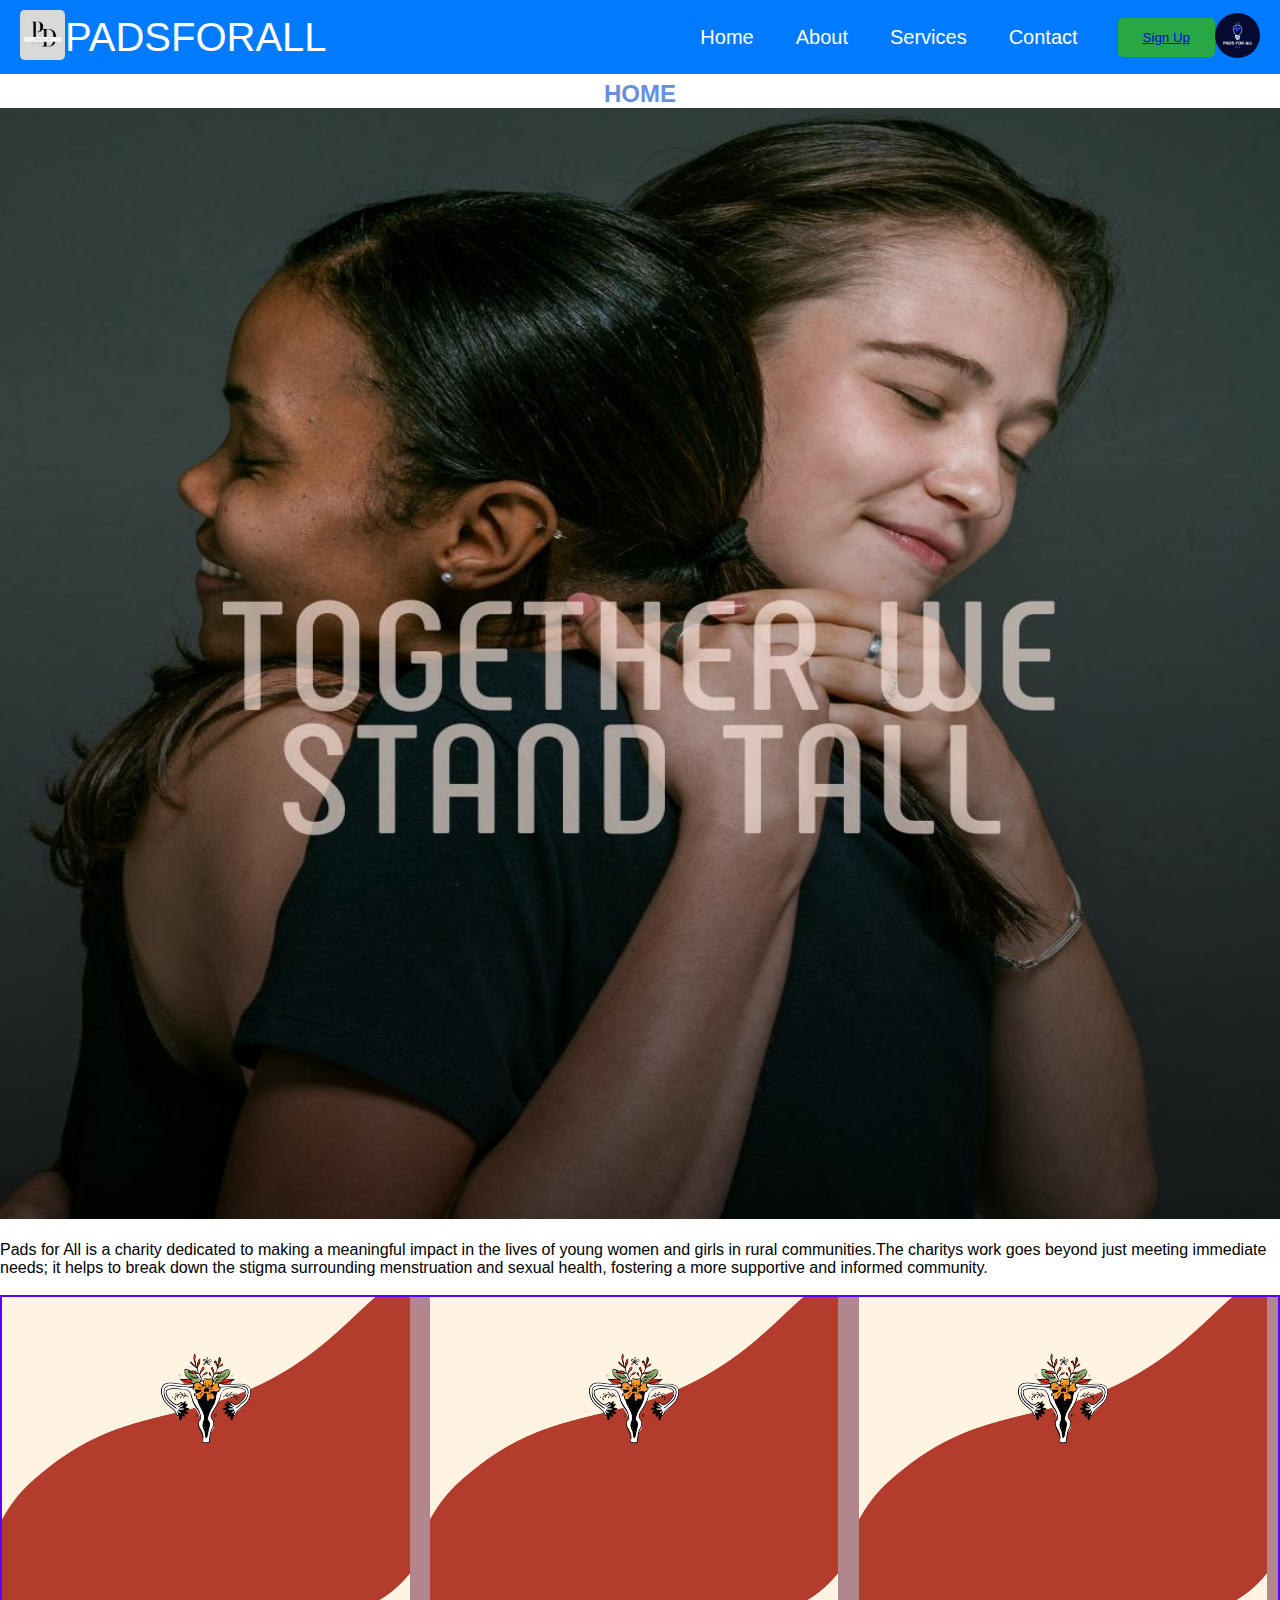
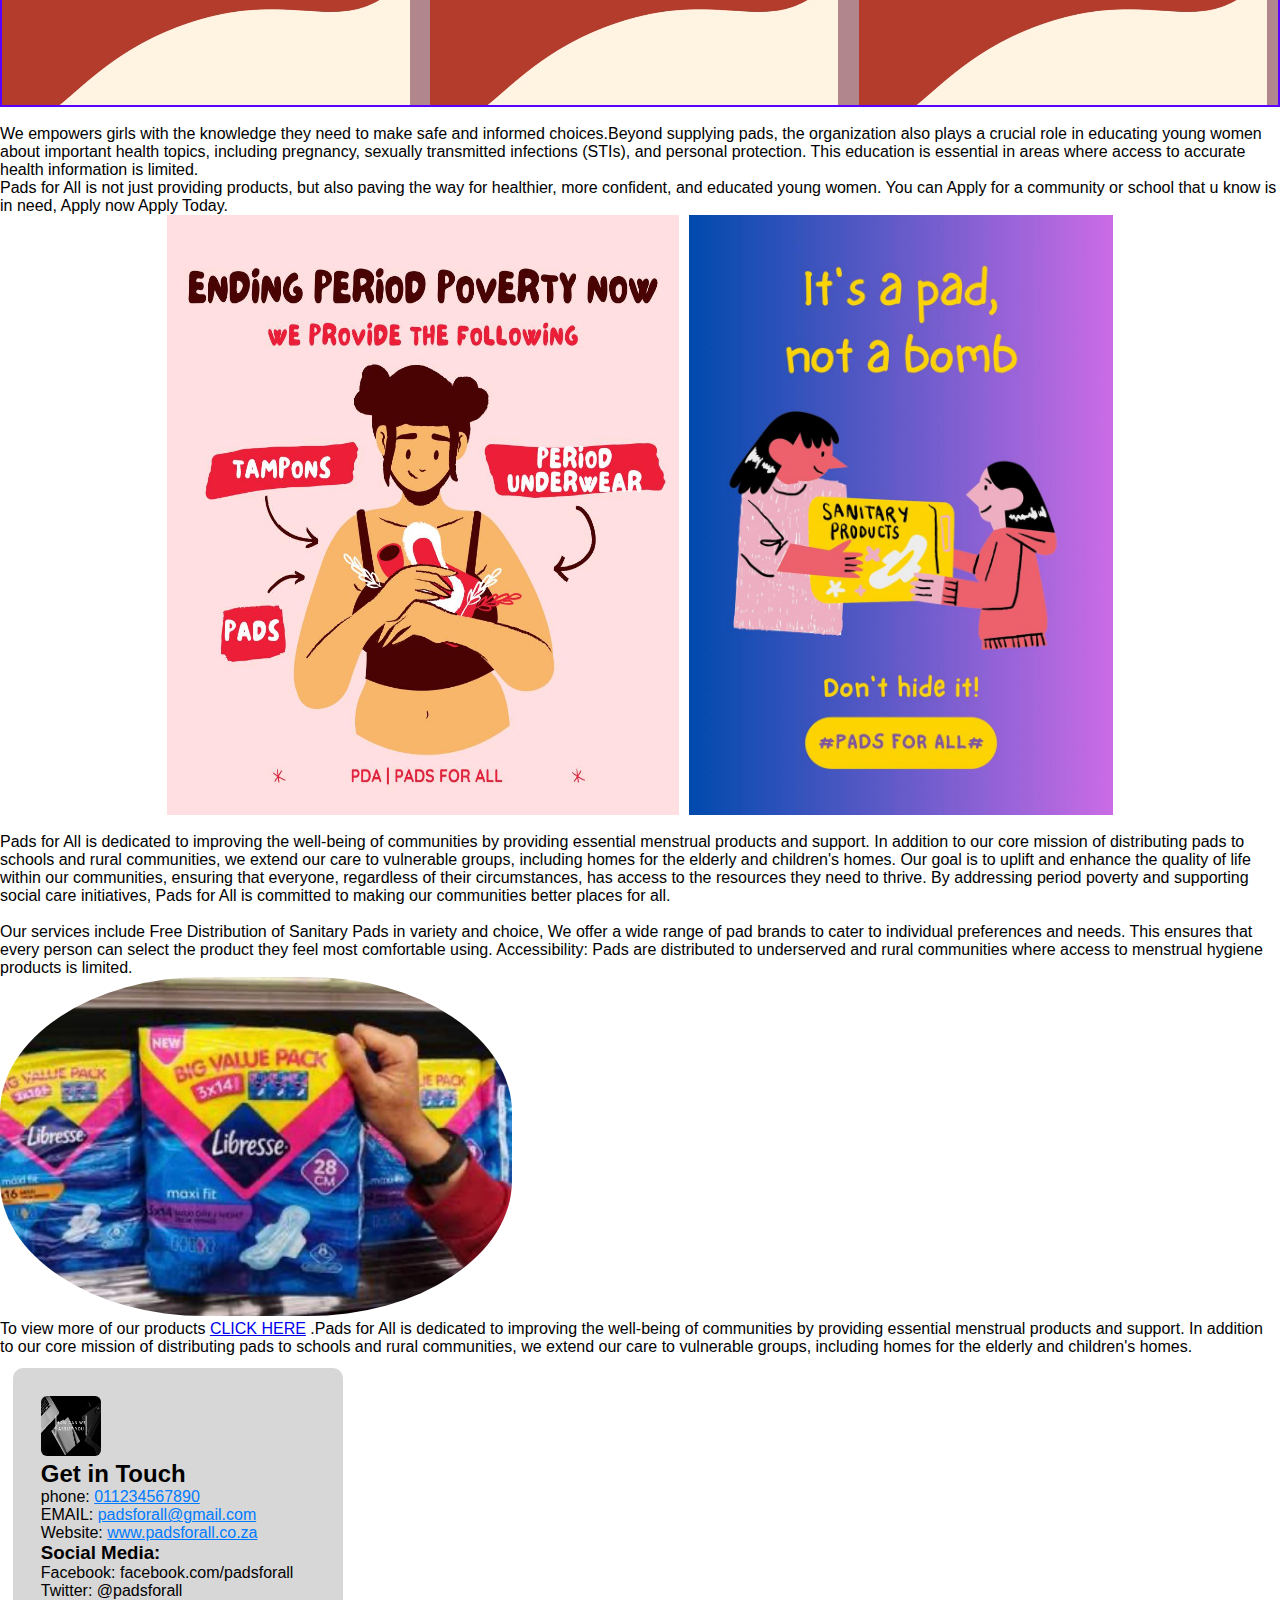
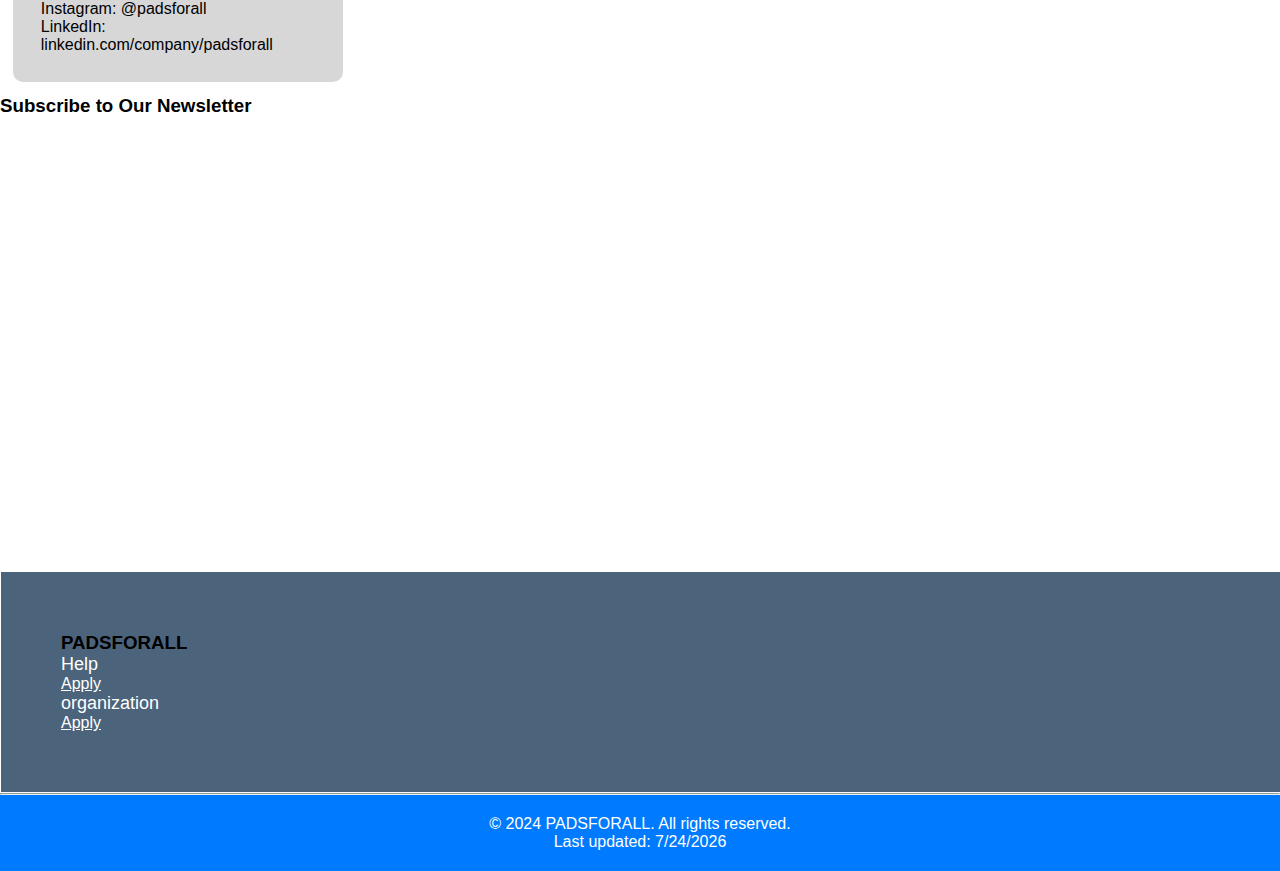
<file: index.html>
<!DOCTYPE html>
<html lang="en">
<head>
    
    <title>PADSFORALL - Empowering Women Through Menstrual Health</title>
    <meta name="description" content="PADSFORALL is a non-profit organization providing menstrual products to those in need. Join us in breaking the stigma surrounding menstruation.">
    <meta name="keywords" content="menstrual health, sanitary pads, non-profit, period poverty">
    <link rel="stylesheet" href="style.css">
    
   
</head>
<body>
    <header>
        
        <nav class="navbar">
            <div class="profile-menu" >
<img src="images/logo44.jpg" alt="logo" class="logo1">
</div>
            <div class="container">
                <a href="#" class="logo">PADSFORALL</a>
                <ul class="nav-links">
                    <li><a href="index.html">Home</a></li>
                    <li><a href="about us.html">About</a></li>
                    <li class="dropdown">
                        <a href="Services.html" class="dropdown-toggle">Services</a>
                        <ul class="dropdown-menu">
                            <li><a href="Products.html">Products</a></li>
                            
                        </ul>
                    </li>
                    <li><a href="contact.html">Contact</a></li>
                </ul>
              
                    </ul>
                
                <button class="cta-button"><a href="Apply.html">Sign Up</a></button>
            </div>
                <div class="profile-menu">
                    <img src="images/ppp5.jpg" alt="Profile" class="profile-icon">
                    <ul class="profile-dropdown">
                        <li><a href="index.html">Home</a></li>
                        <li><a href="about us.html">About us</a></li>
                        <li><a href="Services.html">services</a></li>
                        <li><a href="Products.html">products</a></li>
                        <li><a href="contact.html">Contacu us</a></li>

            </div>
        </nav>
    
</header>
    
    
    
    <main>
        
        
        <h2 class="main">HOME</h2>

<img class="img1" src="images/pda img6.jpg" alt="">
<br>
<br>
        <p>Pads for All is a charity dedicated to making a meaningful impact in the lives of young women and girls in rural communities.The charitys work goes beyond just meeting immediate needs; it helps to break down the stigma surrounding menstruation and sexual health, fostering a more supportive and informed community.</p>
<br>
<div class="video-cont"> 
<video autoplay loop muted src="videos/pda vid.mp4"  ></video>
    <video autoplay loop muted src="videos/pda vid.mp4"  ></video>
    <video autoplay loop muted src="videos/pda vid.mp4"  ></video>
</div>

 <br>

<p>We empowers girls with the knowledge they need to make safe and informed choices.Beyond supplying pads, the organization also plays a crucial role in educating young women about important health topics, including pregnancy, sexually transmitted infections (STIs), and personal protection. This education is essential in areas where access to accurate health information is limited. </p>
<p>Pads for All is not just providing products, but also paving the way for healthier, more confident, and educated young women. You can Apply for a community or school that u know is in need, Apply now Apply Today.</p>


<div class="image-container">
    <img src="images/pda img2.jpg" alt="product">
    <img src="images/pda img3.jpg" alt="Image 2" title="APPLY">
</div>
<br>
<p>Pads for All is dedicated to improving the well-being of communities by providing essential menstrual products and support. In addition to our core mission of distributing pads to schools and rural communities, we extend our care to vulnerable groups, including homes for the elderly and children's homes. Our goal is to uplift and enhance the quality of life within our communities, ensuring that everyone, regardless of their circumstances, has access to the resources they need to thrive. By addressing period poverty and supporting social care initiatives, Pads for All is committed to making our communities better places for all.
</p>
<br>
<p>Our services include Free Distribution of Sanitary Pads in variety and choice, We offer a wide range of pad brands to cater to individual preferences and needs. This ensures that every person can select the product they feel most comfortable using. Accessibility: Pads are distributed to underserved and rural communities where access to menstrual hygiene products is limited.
<br>

<img src="images/product2.jpg" alt="product" class="img" > <p>To view more of our products <a href="Products.html">CLICK HERE</a> .Pads for All is dedicated to improving the well-being of communities by providing essential menstrual products and support. In addition to our core mission of distributing pads to schools and rural communities, we extend our care to vulnerable groups, including homes for the elderly and children's homes.</p>
</p>

<div class="contactus">
    <img src="images/contact us.png" alt="helpdesk" class="helpdesk">
<h2 >Get in Touch</h2>

<p>phone: <a href="https://facetime.apple.com/join#v=1&p=myD+FnItEe+OsuKN+xZkyg&k=eLVahood5PDLYnkSOY68UeGKXrdFVnboZAiqDZw9OxU" target="_blank">011234567890</a></p>
<p> EMAIL:  <a href="mailto:padsforall@gmail.com">padsforall@gmail.com</a></p>
<p>Website: <a href="http://127.0.0.1:5500/index.html">www.padsforall.co.za</a></p>

<h3 >Social Media:</h3>
<p>Facebook: facebook.com/padsforall</p>
<p>Twitter: @padsforall</p>
<p>Instagram: @padsforall</p>
<p>LinkedIn: linkedin.com/company/padsforall</p>
</div>

 </main>

 <div class="newsletter">
    <h3>Subscribe to Our Newsletter</h3>
    <iframe src="https://docs.google.com/forms/d/e/1FAIpQLSevLyuX5NcO70GZerGw9r64K0ov_w08WQ7Nw8WsZIIsH2ptAg/viewform?usp=sf_link" width="640" height="450" frameborder="0" marginheight="0" marginwidth="0">Loading…</iframe>
</div>
 
 <div class="Bottom-nav">
    <h3>PADSFORALL</h3>
    <ul>
        <p>Help</p>
        <li><a href="Apply.html">Apply</a></li>
        
            <p>organization</p>
            <li><a href="Apply.html"> Apply</a></li>
            
        
    </ul>
</div>
<hr>

<footer class="footer">
    <p>&copy; 2024 PADSFORALL. All rights reserved.</p>
    <p id="date-stamp"></p>
</footer>

<script src="style.js"></script>


    </body>
    </html>
</file>
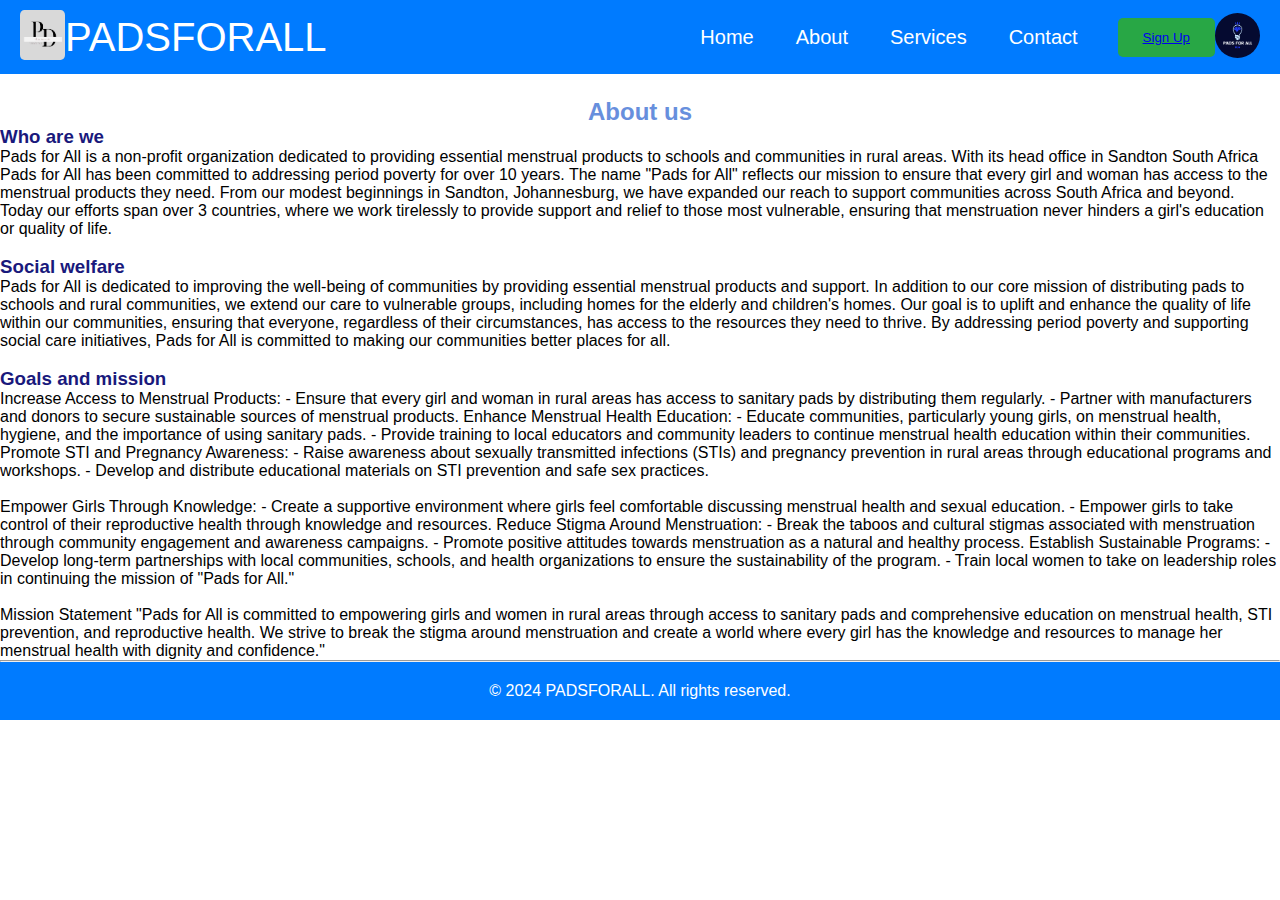
<file: about us.html>
<!DOCTYPE html>
<html lang="en">
<head>
    <meta charset="UTF-8">
    <meta name="viewport" content="width=device-width, initial-scale=1.0">
    <meta name="description" content="Learn about Pads for All, a non-profit organization dedicated to providing menstrual products to rural communities. Discover our mission to combat period poverty and empower women through education and support.">
    <meta name="keywords" content="Pads for All, non-profit organization, menstrual products, period poverty, women's health, community support, education, empowerment">

    <title>About us</title>
    <link rel="stylesheet" href="style.css">
    
        
</head>
<body>
    <header>
        
        <nav class="navbar">
            <div class="profile-menu" >
<img src="images/logo44.jpg" alt="logo" class="logo1">
</div>
            <div class="container">
                <a href="#" class="logo">PADSFORALL</a>
                <ul class="nav-links">
                    <li><a href="index.html">Home</a></li>
                    <li><a href="about us.html">About</a></li>
                    <li class="dropdown">
                        <a href="Services.html" class="dropdown-toggle">Services</a>
                        <ul class="dropdown-menu">
                            <li><a href="Products.html">Products</a></li>
                          
                        </ul>
                    </li>
                    <li><a href="contact.html">Contact</a></li>
                </ul>
              
                    </ul>
                
                <button class="cta-button"><a href="Apply.html">Sign Up</a></button>
            </div>
                <div class="profile-menu">
                    <img src="images/ppp5.jpg" alt="Profile" class="profile-icon">
                    <ul class="profile-dropdown">
                        <li><a href="index.html">Home</a></li>
                        <li><a href="about us.html">About us</a></li>
                        <li><a href="Services.html">services</a></li>
                        <li><a href="Products.html">products</a></li>
                        <li><a href="contact.html">Contacu us</a></li>

            </div>
        </nav>
    
</header>
<br>

    <h2 class="main">About us</h2>

<main>

<h3 class="h3"><b>Who are we</b></h3>
<p>Pads for All is a non-profit organization dedicated to providing essential menstrual products to schools and communities in rural areas. With its head office in Sandton South Africa Pads for All has been committed to addressing period poverty for over 10 years. 

    The name "Pads for All" reflects our mission to ensure that every girl and woman has access to the menstrual products they need. From our modest beginnings in Sandton, Johannesburg, we have expanded our reach to support communities across South Africa and beyond. Today our efforts span over 3 countries, where we work tirelessly to provide support and relief to those most vulnerable, ensuring that menstruation never hinders a girl's education or quality of life.</p>

<br>
<h3 class="h3" > Social welfare</h3>
<p>Pads for All is dedicated to improving the well-being of communities by providing essential menstrual products and support. In addition to our core mission of distributing pads to schools and rural communities, we extend our care to vulnerable groups, including homes for the elderly and children's homes. Our goal is to uplift and enhance the quality of life within our communities, ensuring that everyone, regardless of their circumstances, has access to the resources they need to thrive. By addressing period poverty and supporting social care initiatives, Pads for All is committed to making our communities better places for all.</p>
<section>
    <br>
<h3 class="h3"> Goals and mission</h3>


     <p>Increase Access to Menstrual Products:
       - Ensure that every girl and woman in rural areas has access to sanitary pads by distributing them regularly.
       - Partner with manufacturers and donors to secure sustainable sources of menstrual products.
    
     Enhance Menstrual Health Education:
       - Educate communities, particularly young girls, on menstrual health, hygiene, and the importance of using sanitary pads.
       - Provide training to local educators and community leaders to continue menstrual health education within their communities.
    
     Promote STI and Pregnancy Awareness:
       - Raise awareness about sexually transmitted infections (STIs) and pregnancy prevention in rural areas through educational programs and workshops.
       - Develop and distribute educational materials on STI prevention and safe sex practices. </p>
    </section>
    <br>
    <section>
   <p>Empower Girls Through Knowledge:
       - Create a supportive environment where girls feel comfortable discussing menstrual health and sexual education.
       - Empower girls to take control of their reproductive health through knowledge and resources.
    
   Reduce Stigma Around Menstruation:
       - Break the taboos and cultural stigmas associated with menstruation through community engagement and awareness campaigns.
       - Promote positive attitudes towards menstruation as a natural and healthy process.
    
    Establish Sustainable Programs:
       - Develop long-term partnerships with local communities, schools, and health organizations to ensure the sustainability of the program.
       - Train local women to take on leadership roles in continuing the mission of "Pads for All." </p>
    </section>
    <br>
    
   <p> Mission Statement
    
    "Pads for All is committed to empowering girls and women in rural areas through access to sanitary pads and comprehensive education on menstrual health, STI prevention, and reproductive health. We strive to break the stigma around menstruation and create a world where every girl has the knowledge and resources to manage her menstrual health with dignity and confidence."</p>
</main>
    <hr>


<footer class="footer">
    <p>&copy; 2024 PADSFORALL. All rights reserved.</p>
</footer>


</body>
</html>
</file>
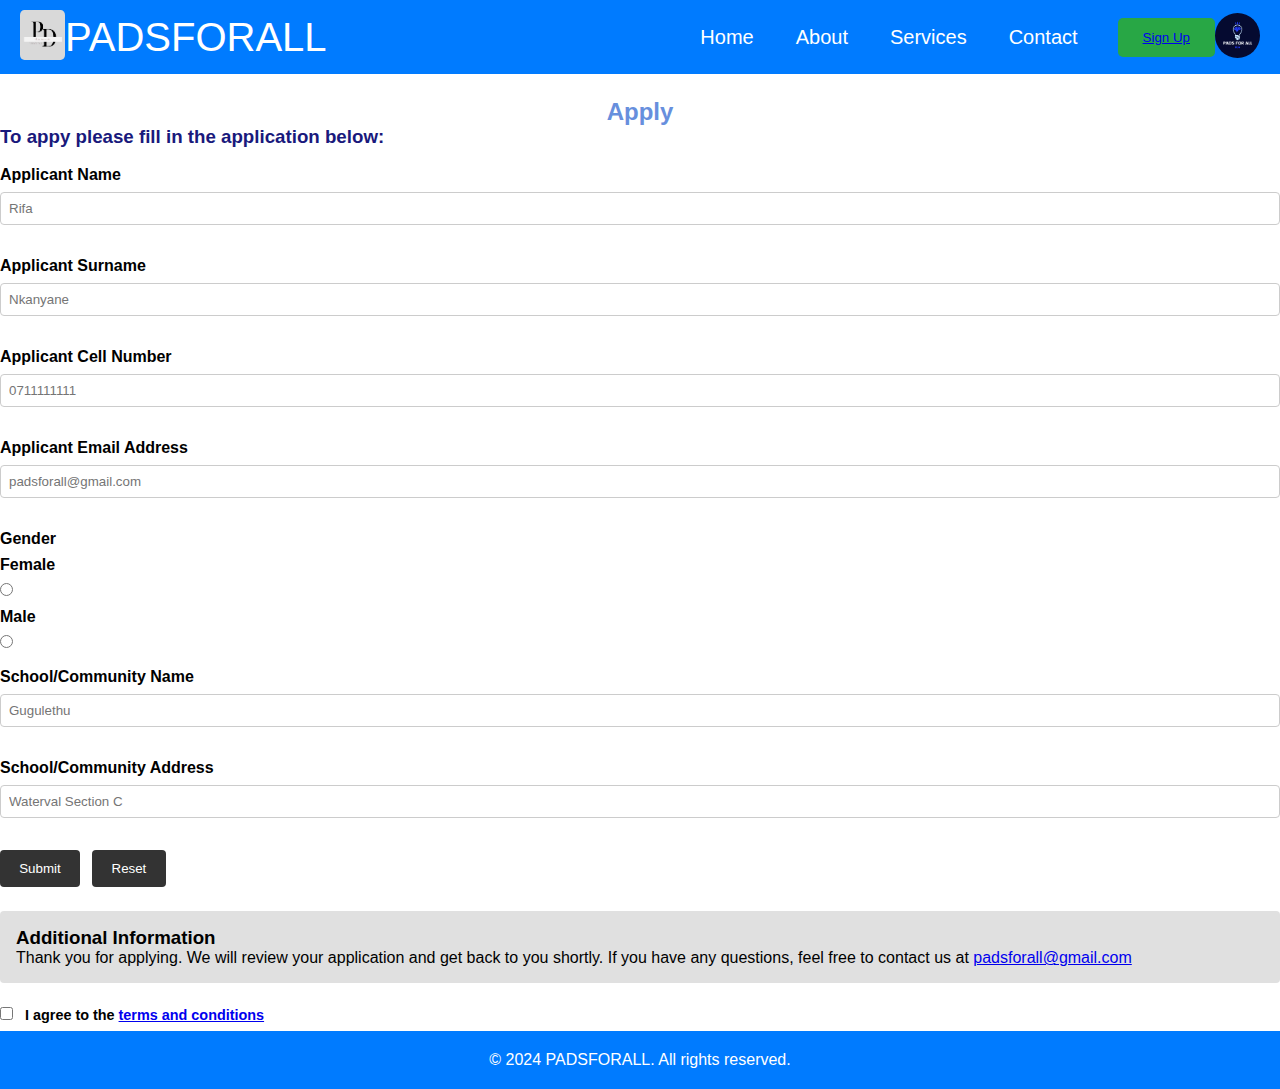
<file: Apply.html>
<!DOCTYPE html>
<html lang="en">
<head>
    <meta charset="UTF-8">
    <meta name="viewport" content="width=device-width, initial-scale=1.0">
    <meta name="description" content="Apply to PADSFORALL by filling out our application form. Provide your details, including name, email, and school information. We will review your application and respond promptly.">
    <meta name="keywords" content="PADSFORALL, application form, apply now, contact, applicant information, education, community support">

    <title>Apply</title>
    <link rel="stylesheet" href="style.css">
    
        
</head>
<body>
    <header>
        
        <nav class="navbar">
            <div class="profile-menu" >
<img src="images/logo44.jpg" alt="logo" class="logo1">
</div>
            <div class="container">
                <a href="#" class="logo">PADSFORALL</a>
                <ul class="nav-links">
                    <li><a href="index.html">Home</a></li>
                    <li><a href="about us.html">About</a></li>
                    <li class="dropdown">
                        <a href="Services.html" class="dropdown-toggle">Services</a>
                        <ul class="dropdown-menu">
                            <li><a href="Products.html">Products</a></li>
                           
                        </ul>
                    </li>
                    <li><a href="contact.html">Contact</a></li>
                </ul>
              
                    </ul>
                
                <button class="cta-button"><a href="Apply.html">Sign Up</a></button>
            </div>
                <div class="profile-menu">
                    <img src="images/ppp5.jpg" alt="Profile" class="profile-icon">
                    <ul class="profile-dropdown">
                        <li><a href="index.html">Home</a></li>
                        <li><a href="about us.html">About us</a></li>
                        <li><a href="Services.html">services</a></li>
                        <li><a href="Products.html">products</a></li>
                        <li><a href="contact.html">Contacu us</a></li>

            </div>
        </nav>
    
    
    
</header>

   
<br>
<section>
    <h2 class="main">Apply</h2>
    <h3 class="h3"><b>To appy please fill in the application below:</b></h3>
</section>

<br>
    <main>
    <form >

        <div class="form-group">
            <label for="applicant-name">Applicant Name</label>
            <input type="text" id="applicant-name" required placeholder="Rifa">
        </div>

        <div class="form-group">
            <label for="applicant-surname">Applicant Surname</label>
            <input type="text" id="applicant-surname" required placeholder="Nkanyane">
        </div>

        <div class="form-group">
            <label for="applicant-cellnumber">Applicant Cell Number</label>
            <input type="tel" id="applicant-cellnumber" required maxlength="10" placeholder="0711111111">
        </div>

        <div class="form-group">
            <label for="applicant-email">Applicant Email Address</label>
            <input type="email" id="applicant-email" required placeholder="padsforall@gmail.com">
        </div>

        <div class="form-group">
            <label>Gender</label>
            <div>
                <label for="female">Female</label>
                <input type="radio" id="female" name="gender" value="female" required>
            </div>
            <div>
                <label for="male">Male</label>
                <input type="radio" id="male" name="gender" value="male" required>
            </div>
        </div>

        <div class="form-group">
            <label for="school-name">School/Community Name</label>
            <input type="text" id="school-name" required maxlength="20" placeholder="Gugulethu">
        </div>

        <div class="form-group">
            <label for="school-address">School/Community Address</label>
            <input type="text" id="school-address" required placeholder="Waterval Section C">
        </div>

        <div class="form-group">
            <input type="submit" value="Submit">
            <input type="reset" value="Reset">
        </div>
    </form>

    <div class="additional-info">
        <h3>Additional Information</h3>
        <p>Thank you for applying. We will review your application and get back to you shortly. If you have any questions, feel free to contact us at  <a href="mailto:padsforall@gmail.com">padsforall@gmail.com</a></p>
    </div>

    <div class="terms">
        <label>
            <input type="checkbox" required>
            I agree to the <a href="#">terms and conditions</a>
        </label>
    </div>
</main>
</div>


<footer class="footer">
    <p>&copy; 2024 PADSFORALL. All rights reserved.</p>
</footer>


</body>
</html>
</file>
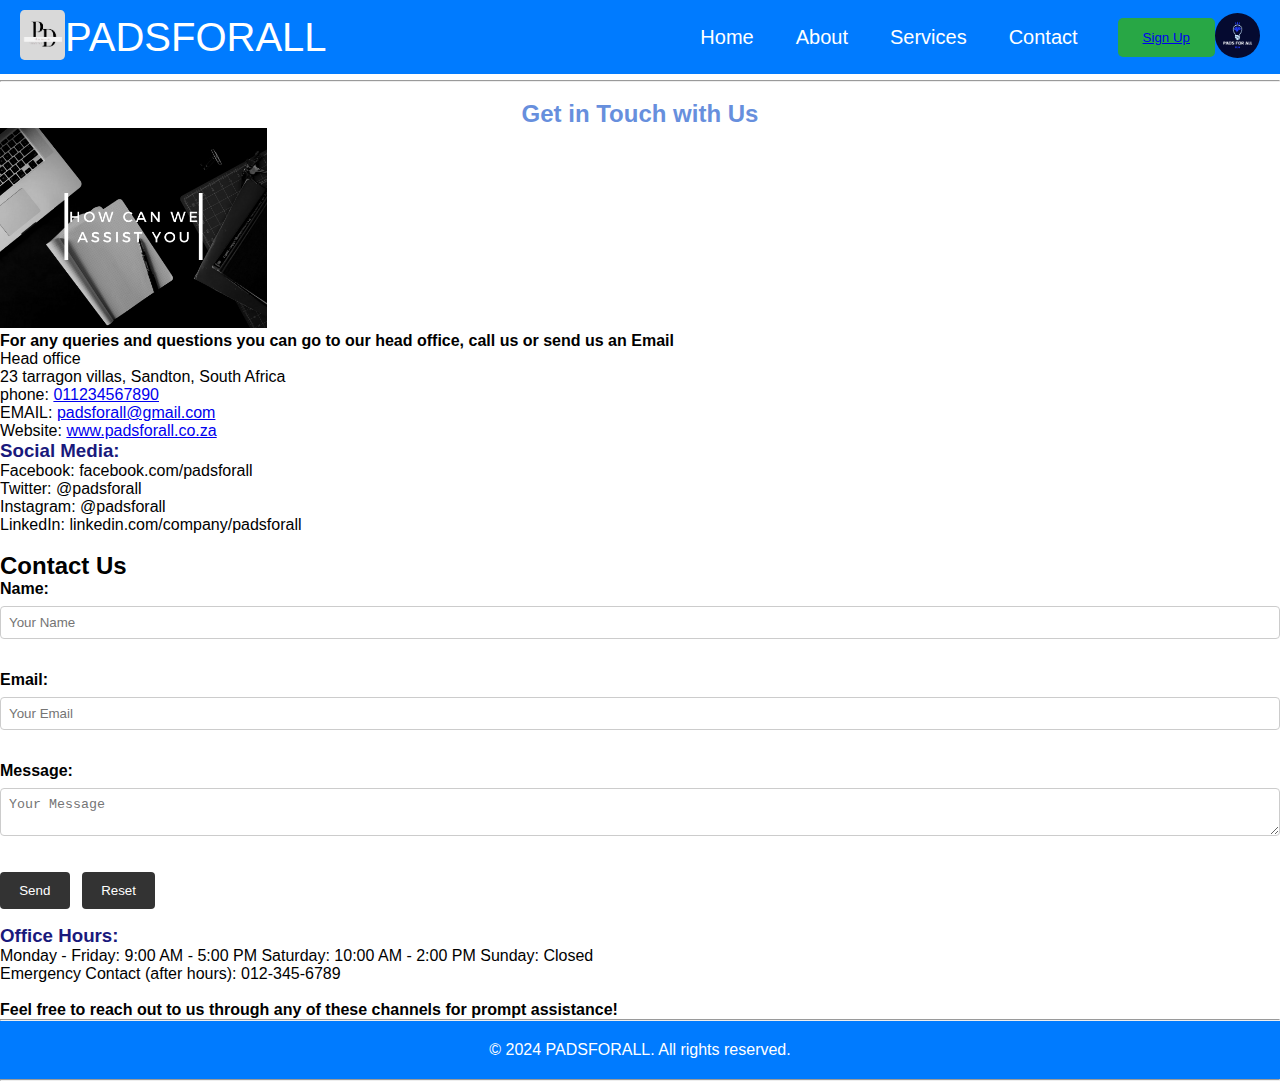
<file: contact.html>
<!DOCTYPE html>
<html lang="en">
<head>
    <meta charset="UTF-8">
    <meta name="viewport" content="width=device-width, initial-scale=1.0">
    <meta name="description" content="Get in touch with PADSFORALL. For queries, visit our head office in Sandton, South Africa, call us at 011234567890, or email padsforall@gmail.com. Explore our services and connect with us on social media.">
    <meta name="keywords" content="PADSFORALL, contact us, customer service, email, phone, Sandton, South Africa, social media, inquiries, office hours">
    <title>contactus</title>
    <link rel="stylesheet" href="style.css">
    <link rel="stylesheet" href="style.js">
    
        
</head>
<body>
    <header>
        
        <nav class="navbar">
            <div class="profile-menu" >
<img src="images/logo44.jpg" alt="logo" class="logo1">
</div>
            <div class="container">
                <a href="#" class="logo">PADSFORALL</a>
                <ul class="nav-links">
                    <li><a href="index.html">Home</a></li>
                    <li><a href="about us.html">About</a></li>
                    <li class="dropdown">
                        <a href="Services.html" class="dropdown-toggle">Services</a>
                        <ul class="dropdown-menu">
                            <li><a href="Products.html">Products</a></li>
                           
                        </ul>
                    </li>
                    <li><a href="contact.html">Contact</a></li>
                </ul>
              
                    </ul>
                
                <button class="cta-button"><a href="Apply.html">Sign Up</a></button>
            </div>
                <div class="profile-menu">
                    <img src="images/ppp5.jpg" alt="Profile" class="profile-icon">
                    <ul class="profile-dropdown">
                        <li><a href="index.html">Home</a></li>
                        <li><a href="about us.html">About us</a></li>
                        <li><a href="Services.html">services</a></li>
                        <li><a href="Products.html">products</a></li>
                        <li><a href="contact.html">Contacu us</a></li>

            </div>
        </nav>
    
    
</header>
    <hr>

    <main>
        <br>
<h2 class="main">Get in Touch with Us</h2>

<img src="images/contact us.png" alt="help desk" height="200">
<p><b>For any  queries and questions you can go to our head office, call us or send us an Email</b></p>
<p>Head office</p>
<p>23 tarragon villas, Sandton, South Africa </p>
<p>phone: <a href="https://facetime.apple.com/join#v=1&p=myD+FnItEe+OsuKN+xZkyg&k=eLVahood5PDLYnkSOY68UeGKXrdFVnboZAiqDZw9OxU" target="_blank">011234567890</a></p>
<p> EMAIL:  <a href="mailto:padsforall@gmail.com">padsforall@gmail.com</a></p>
<p>Website: <a href="http://127.0.0.1:5500/index.html">www.padsforall.co.za</a></p>
<div>
<section>
<h3 class="h3">Social Media:</h3>
<p>Facebook: facebook.com/padsforall</p>
<p>Twitter: @padsforall</p>
<p>Instagram: @padsforall</p>
<p>LinkedIn: linkedin.com/company/padsforall</p>
</section>
<br>
<form id="contact-form" action="mailto:example@example.com" method="post" enctype="text/plain">
    <h2>Contact Us</h2>
    <div class="form-group">
        <label for="name">Name:</label>
        <input type="text" id="name" name="name" required placeholder="Your Name">
    </div>
    <div class="form-group">
        <label for="email">Email:</label>
        <input type="email" id="email" name="email" required placeholder="Your Email">
    </div>
    <div class="form-group">
        <label for="message">Message:</label>
        <textarea id="message" name="message" required placeholder="Your Message"></textarea>
    </div>
    <div class="form-group">
        <input type="submit" value="Send">
        <input type="reset" value="Reset">
    </div>
</form>
<h3 class="h3">Office Hours:</h3>
 <p>Monday - Friday: 9:00 AM - 5:00 PM
Saturday: 10:00 AM - 2:00 PM
Sunday: Closed</p>

<p>Emergency Contact (after hours): 012-345-6789</p>
<br>
<p><b>Feel free to reach out to us through any of these channels for prompt assistance!</b></p>
</div>








</main>



<hr>

<footer class="footer">
    <p>&copy; 2024 PADSFORALL. All rights reserved.</p>
</footer>


<hr>

</body>
</html>
</file>
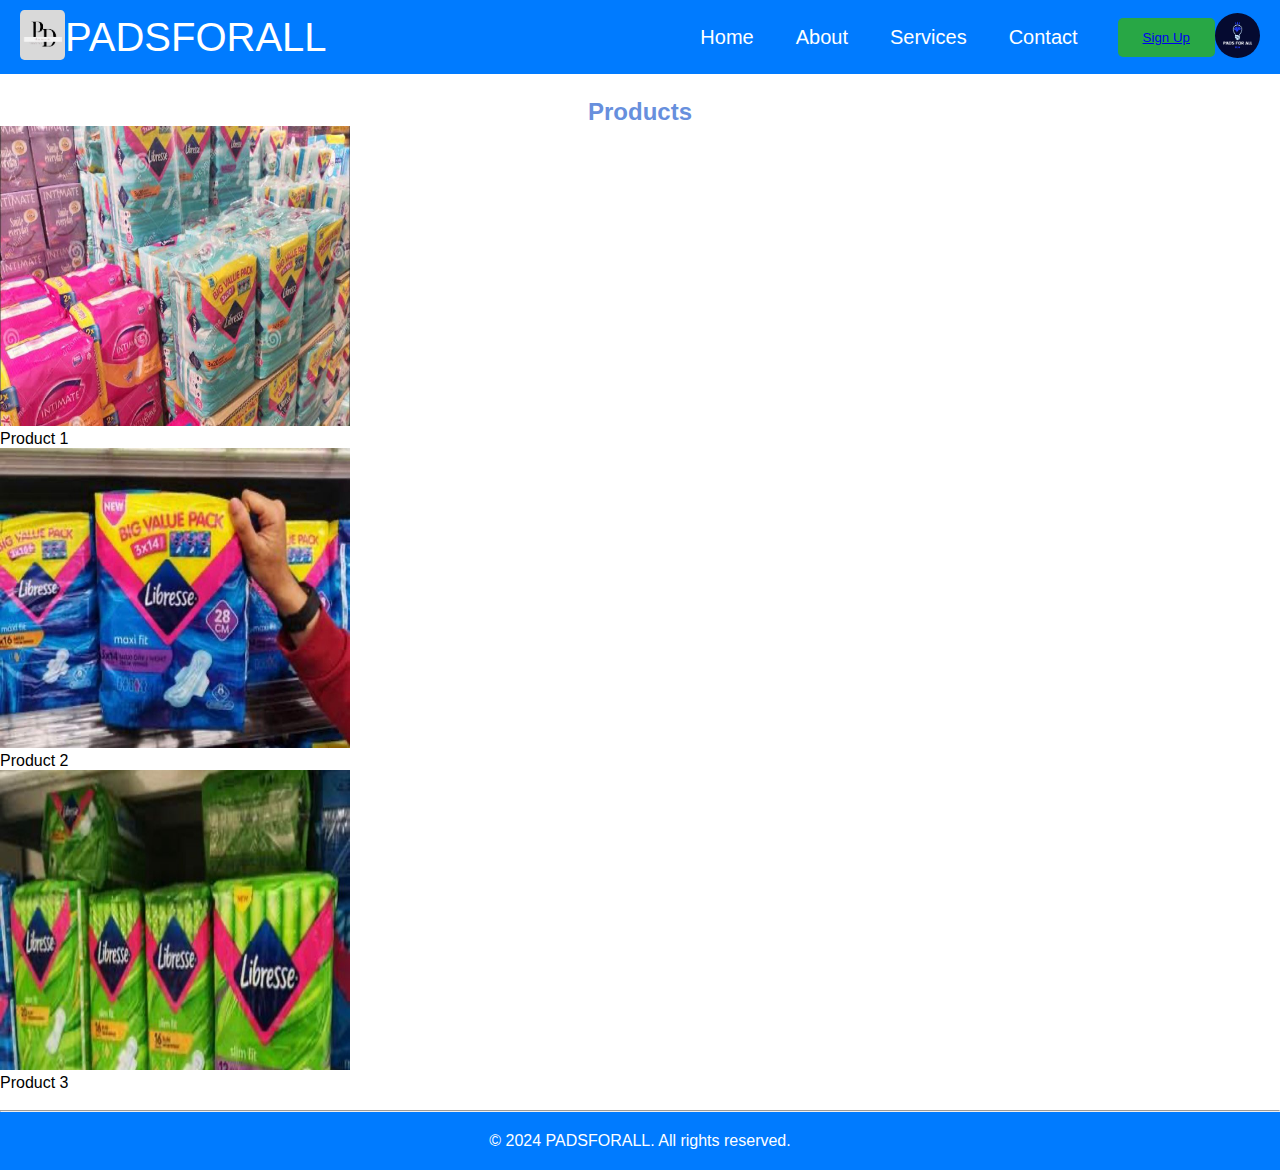
<file: Products.html>
<!DOCTYPE html>
<html lang="en">
<head>
    <meta charset="UTF-8">
    <meta name="viewport" content="width=device-width, initial-scale=1.0">
    <meta name="description" content="Explore our range of menstrual products at Pads for All. We provide essential sanitary products to empower women and ensure access to menstrual health resources in rural communities.">
    <meta name="keywords" content="Pads for All, menstrual products, sanitary pads, women's health, period care, product range, empowerment, rural communities">

    <title>our products</title>
    <link rel="stylesheet" href="style.css">
    
        
    </head>
    <body>
        <header>
            
            <nav class="navbar">
                <div class="profile-menu" >
    <img src="images/logo44.jpg" alt="logo" class="logo1">
    </div>
                <div class="container">
                    <a href="#" class="logo">PADSFORALL</a>
                    <ul class="nav-links">
                        <li><a href="index.html">Home</a></li>
                        <li><a href="about us.html">About</a></li>
                        <li class="dropdown">
                            <a href="Services.html" class="dropdown-toggle">Services</a>
                            <ul class="dropdown-menu">
                                <li><a href="Products.html">Products</a></li>
                            
                            </ul>
                        </li>
                        <li><a href="contact.html">Contact</a></li>
                    </ul>
                  
                        </ul>
                    
                    <button class="cta-button"><a href="Apply.html">Sign Up</a></button>
                </div>
                    <div class="profile-menu">
                        <img src="images/ppp5.jpg" alt="Profile" class="profile-icon">
                        <ul class="profile-dropdown">
                            <li><a href="index.html">Home</a></li>
                            <li><a href="about us.html">About us</a></li>
                            <li><a href="Services.html">services</a></li>
                            <li><a href="Products.html">products</a></li>
                            <li><a href="contact.html">Contacu us</a></li>
    
                </div>
            </nav>
        
        
        
    </header>

<main>
    <br>
<h2 class="main">Products</h2>

<figure>
    <img src="images/product1.jpg" alt="Product 1" width="350" height="300">
    <figcaption>Product 1 </figcaption>
</figure>

<figure>
    <img src="images/product2.jpg" alt="Product 2" width="350" height="300">
    <figcaption>Product 2 </figcaption>
</figure>

<figure>
    <img src="images/product3.jpg" alt="Product 3" width="350" height="300">
    <figcaption>Product 3 </figcaption>
</figure>
</main>
<br>
<hr>


<footer class="footer">
    <p>&copy; 2024 PADSFORALL. All rights reserved.</p>
</footer>


</body>
</html>
</file>
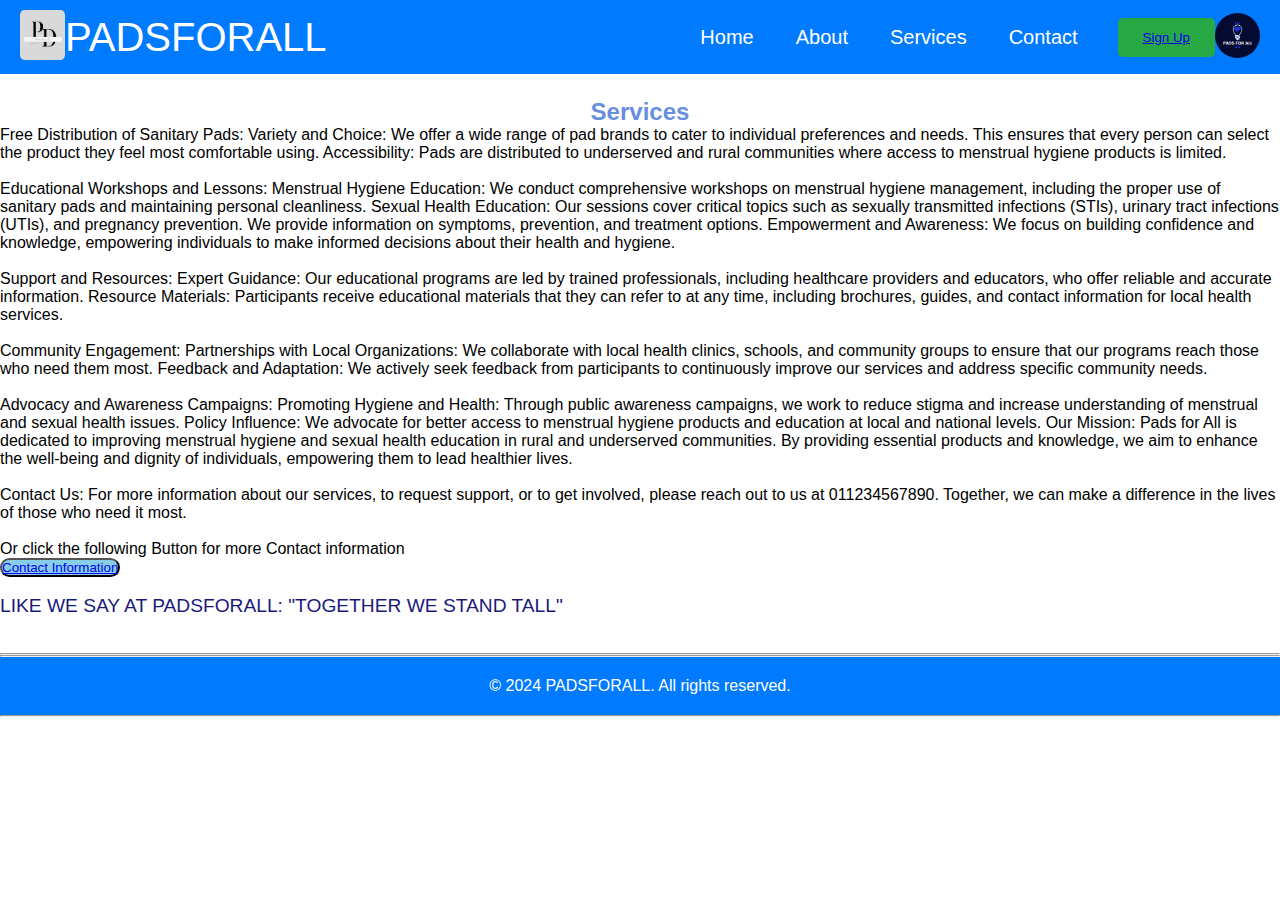
<file: Services.html>
<!DOCTYPE html>
<html lang="en">
<head>
    <meta charset="UTF-8">
    <meta name="viewport" content="width=device-width, initial-scale=1.0">
    <meta name="description" content="Discover the services offered by Pads for All, including free distribution of sanitary pads, educational workshops on menstrual hygiene and sexual health, and community engagement initiatives. Together, we empower individuals for better health.">
    <meta name="keywords" content="Pads for All, services, sanitary pads distribution, menstrual hygiene education, sexual health workshops, community engagement, advocacy, health resources">

    <title>Services</title>
    <link rel="stylesheet" href="style.css">
    
        
    </head>
    <body>
        <header>
            
            <nav class="navbar">
                <div class="profile-menu" >
    <img src="images/logo44.jpg" alt="logo" class="logo1">
    </div>
                <div class="container">
                    <a href="#" class="logo">PADSFORALL</a>
                    <ul class="nav-links">
                        <li><a href="index.html">Home</a></li>
                        <li><a href="about us.html">About</a></li>
                        <li class="dropdown">
                            <a href="Services.html" class="dropdown-toggle">Services</a>
                            <ul class="dropdown-menu">
                                <li><a href="Products.html">Products</a></li>
                               
                            </ul>
                        </li>
                        <li><a href="contact.html">Contact</a></li>
                    </ul>
                  
                        </ul>
                    
                    <button class="cta-button"><a href="Apply.html">Sign Up</a></button>
                </div>
                    <div class="profile-menu">
                        <img src="images/ppp5.jpg" alt="Profile" class="profile-icon">
                        <ul class="profile-dropdown">
                            <li><a href="index.html">Home</a></li>
                            <li><a href="about us.html">About us</a></li>
                            <li><a href="Services.html">services</a></li>
                            <li><a href="Products.html">products</a></li>
                            <li><a href="contact.html">Contacu us</a></li>
    
                </div>
            </nav>
        
        
        
    </header>

<main>
    <br>
<h2 class="main">Services</h2>

<p> Free Distribution of Sanitary Pads:

    Variety and Choice: We offer a wide range of pad brands to cater to individual preferences and needs. This ensures that every person can select the product they feel most comfortable using.
    Accessibility: Pads are distributed to underserved and rural communities where access to menstrual hygiene products is limited.
</p>
<br>
<p>
    Educational Workshops and Lessons:

    Menstrual Hygiene Education: We conduct comprehensive workshops on menstrual hygiene management, including the proper use of sanitary pads and maintaining personal cleanliness.
    Sexual Health Education: Our sessions cover critical topics such as sexually transmitted infections (STIs), urinary tract infections (UTIs), and pregnancy prevention. We provide information on symptoms, prevention, and treatment options.
    Empowerment and Awareness: We focus on building confidence and knowledge, empowering individuals to make informed decisions about their health and hygiene.
</p>
<br>
<p>
    Support and Resources:
    
    Expert Guidance: Our educational programs are led by trained professionals, including healthcare providers and educators, who offer reliable and accurate information.
    Resource Materials: Participants receive educational materials that they can refer to at any time, including brochures, guides, and contact information for local health services.
</p>
<br>
<p>
    Community Engagement:
    
    Partnerships with Local Organizations: We collaborate with local health clinics, schools, and community groups to ensure that our programs reach those who need them most.
    Feedback and Adaptation: We actively seek feedback from participants to continuously improve our services and address specific community needs.
</p>
<br>
<p>
    Advocacy and Awareness Campaigns:
    
    Promoting Hygiene and Health: Through public awareness campaigns, we work to reduce stigma and increase understanding of menstrual and sexual health issues.
    Policy Influence: We advocate for better access to menstrual hygiene products and education at local and national levels.
    Our Mission: Pads for All is dedicated to improving menstrual hygiene and sexual health education in rural and underserved communities. By providing essential products and knowledge, we aim to enhance the well-being and dignity of individuals, empowering them to lead healthier lives.
</p>
<br>
<p>
    Contact Us: For more information about our services, to request support, or to get involved, please reach out to us at 011234567890. Together, we can make a difference in the lives of those who need it most.</p>
    <br>
    <p>Or click the following Button for more Contact information</p> <button class="button-info"><a href="contact.html">Contact Information</a></button>
<br>
<br>
<p class="h3"><big>LIKE WE SAY AT PADSFORALL: "TOGETHER WE STAND TALL"</big>  </p>
<br>
</main>

<br>
<hr>
<hr>
<footer class="footer">
    <p>&copy; 2024 PADSFORALL. All rights reserved.</p>
</footer>
<hr>

</body>
</html>
</file>
<file: style.css>
* {
    margin: 0;
    padding: 0;
    box-sizing: border-box;
}

body {
    font-family: Arial, sans-serif;
    margin-top: 80px; 
    background-color: white;
    
}


.navbar {
    background-color: #007bff; 
    color: #fff;
    padding: 10px 20px; 
    position: fixed;
    top: 0;
    left: 0;
    width: 100%;
    z-index: 1000; 
    display: flex;
    align-items: center;
    justify-content: space-between;
}

.container {
    display: flex;
    align-items: center;
    width: 100%;
    max-width: 1200px;
    margin: 0 auto;
}
.logo1{
    width: 45px;
    height: 50px;
    border-radius: 10%;
}

.logo {
    font-size: 40px; 
    color: #fff;
    text-decoration: none;
    flex-shrink: 0; 
}

.nav-links {
    list-style: none;
    display: flex;
    gap: 2px; 
    margin-left: auto; 
    font-size: 20px;
}

.nav-links li {
    position: relative;
}

.nav-links a {
    color: #fff;
    text-decoration: none;
    padding: 12px 20px; 
    display: block;
}

.nav-links a:hover {
    background-color: silver; 
    border-radius: 5px;
}

.dropdown-menu {
    display: none;
    position: absolute;
    top: 100%;
    left: 0;
    background-color: #007bff; 
    list-style: none;
    padding: 0;
    margin: 0;
    width: 200px;
}

.dropdown-menu li {
    border-bottom: 1px solid #0056b3; 
}

.dropdown-menu a {
    padding: 12px 20px; 
}

.dropdown-menu a:hover {
    background-color: silver; 
}

.dropdown:hover .dropdown-menu {
    display: block;
}

.profile-menu {
    position: relative;
}

.profile-icon {
    width: 45px; 
    height: 45px;
    border-radius: 50%;
    cursor: pointer;
}

.profile-dropdown {
    display: none;
    position: absolute;
    top: 100%;
    right: 0;
    background-color: #007bff;
    list-style: none;
    padding: 0;
    margin: 0;
    width: 150px;
    border-radius: 5px;
    z-index: 1000;
}

.profile-dropdown li {
    border-bottom: 1px solid silver; 
}

.profile-dropdown a {
    display: block;
    padding: 12px 20px; 
    color: #fff;
    text-decoration: none;
}

.profile-dropdown a:hover {
    background-color: silver; 
}

.profile-menu:hover .profile-dropdown {
    display: block;
}
.main{
    color: rgb(103, 143, 221);
    text-align: center;
}
.Bottom-nav{
background-color: #4c637c;
width: 100%;
padding: 60px;
margin: 1px;
}
.Bottom-nav ul li{
    display: inline-flex;
}
.Bottom-nav li a{
color: white;

}
.Bottom-nav p{
    font-size: large;
    color: white;
}
.img{
height: 40%;
width: 40%;
border-radius: 40%;

}
.h3{
    color: rgb(25, 25, 124);
}
.contactus{
    border-radius: 10px;
    box-sizing: border-box;
    background-color: rgb(215, 215, 215);
    max-width: 330px;
    padding: 28px;
    margin: 1%;
    
}
.contactus a{
    color: #007bff;
}
.contactus a:hover{
    animation: reverse;
    color: red;
    transition: cubic-bezier(0.215, 0.610, 0.355, 1);
}
.helpdesk{
    width: 60px;
    height: 60px;
    border-radius: 10%;

}


label {
    display: block;
    margin-bottom: 0.5rem;
    font-weight: bold;
}
input[type="text"],
input[type="email"],
input[type="tel"],
textarea {
    width: 100%;
    padding: 0.5rem;
    margin-bottom: 1rem;
    border: 1px solid #ccc;
    border-radius: 4px;
}
input[type="radio"] {
    margin-right: 0.5rem;
}
.form-group {
    margin-bottom: 1rem;
}
.form-group > div {
    margin-bottom: 0.5rem;
}
.form-group input[type="submit"],
.form-group input[type="reset"] {
    background-color: #333;
    color: #fff;
    border: none;
    padding: 0.7rem 1.2rem;
    border-radius: 4px;
    cursor: pointer;
    margin-right: 0.5rem;
}
.form-group input[type="submit"]:hover,
.form-group input[type="reset"]:hover {
    background-color: #555;
}
.additional-info {
    margin: 1.5rem 0;
    padding: 1rem;
    background: #e0e0e0;
    border-radius: 4px;
}
.additional-info h3 {
    margin-top: 0;
}
.terms {
    margin-top: 1rem;
    font-size: 0.9rem;
}
.terms input[type="checkbox"] {
    margin-right: 0.5rem;
}
.button-info{
border-radius: 80px;
background-color: skyblue;
color: #fff;

}
.img1{
    width: 100%;
    height: 1111px;
}

.cta-button {
    background-color: #28a745; 
    color: #fff;
    border: none;
    padding: 12px 25px; 
    border-radius: 5px;
    cursor: pointer;
    margin-left: 20px;
}

.cta-button:hover {
    background-color: #218838;/
}
.image-container {
    display: flex;
    justify-content: center; 
    gap: 10px; 
}
.image-container img {
    max-width: 40%; 
    height: 600px;
}
.video-cont {
    max-width: 100%;
   height: 9%;
   display: flex;
   gap: 20px;
   border: solid rgb(89, 0, 255) 2px;
   background-color: #b1868d;
   
}
.video-cont video{
    width: 32%;
    height: 10%;
}

.footer {
    background-color: #007bff; 
    color: #fff;
    padding: 20px 0;
    text-align: center;
    position: relative;
    width: 100%;
}

@media (max-width: 768px) {
    .navbar {
        flex-direction: column;
        padding: 10px; 
    }

    .logo {
        font-size: 1.5em; 
    }

    .nav-links {
        flex-direction: column;
        gap: 10px; 
        width: 100%;
        display: none; 
    }

    .nav-links.active {
        display: flex; 
    }

    .menu-toggle {
        display: block; 
        background: none;
        border: none;
        color: #fff;
        font-size: 1.5em;
        cursor: pointer;
    }

    .dropdown-menu {
        width: 100%;
    }

    .profile-menu {
        margin-top: 10px;
    }

    .bottom-nav {
        display: block;
    }
}


@media (max-width: 480px) {
    .navbar {
        padding: 5px; 
    }

    .logo {
        font-size: 1.2em; 
    }

    .nav-links {
        font-size: 0.9em;
    }

    .cta-button {
        padding: 10px 20px; 
    }
}
</file>
